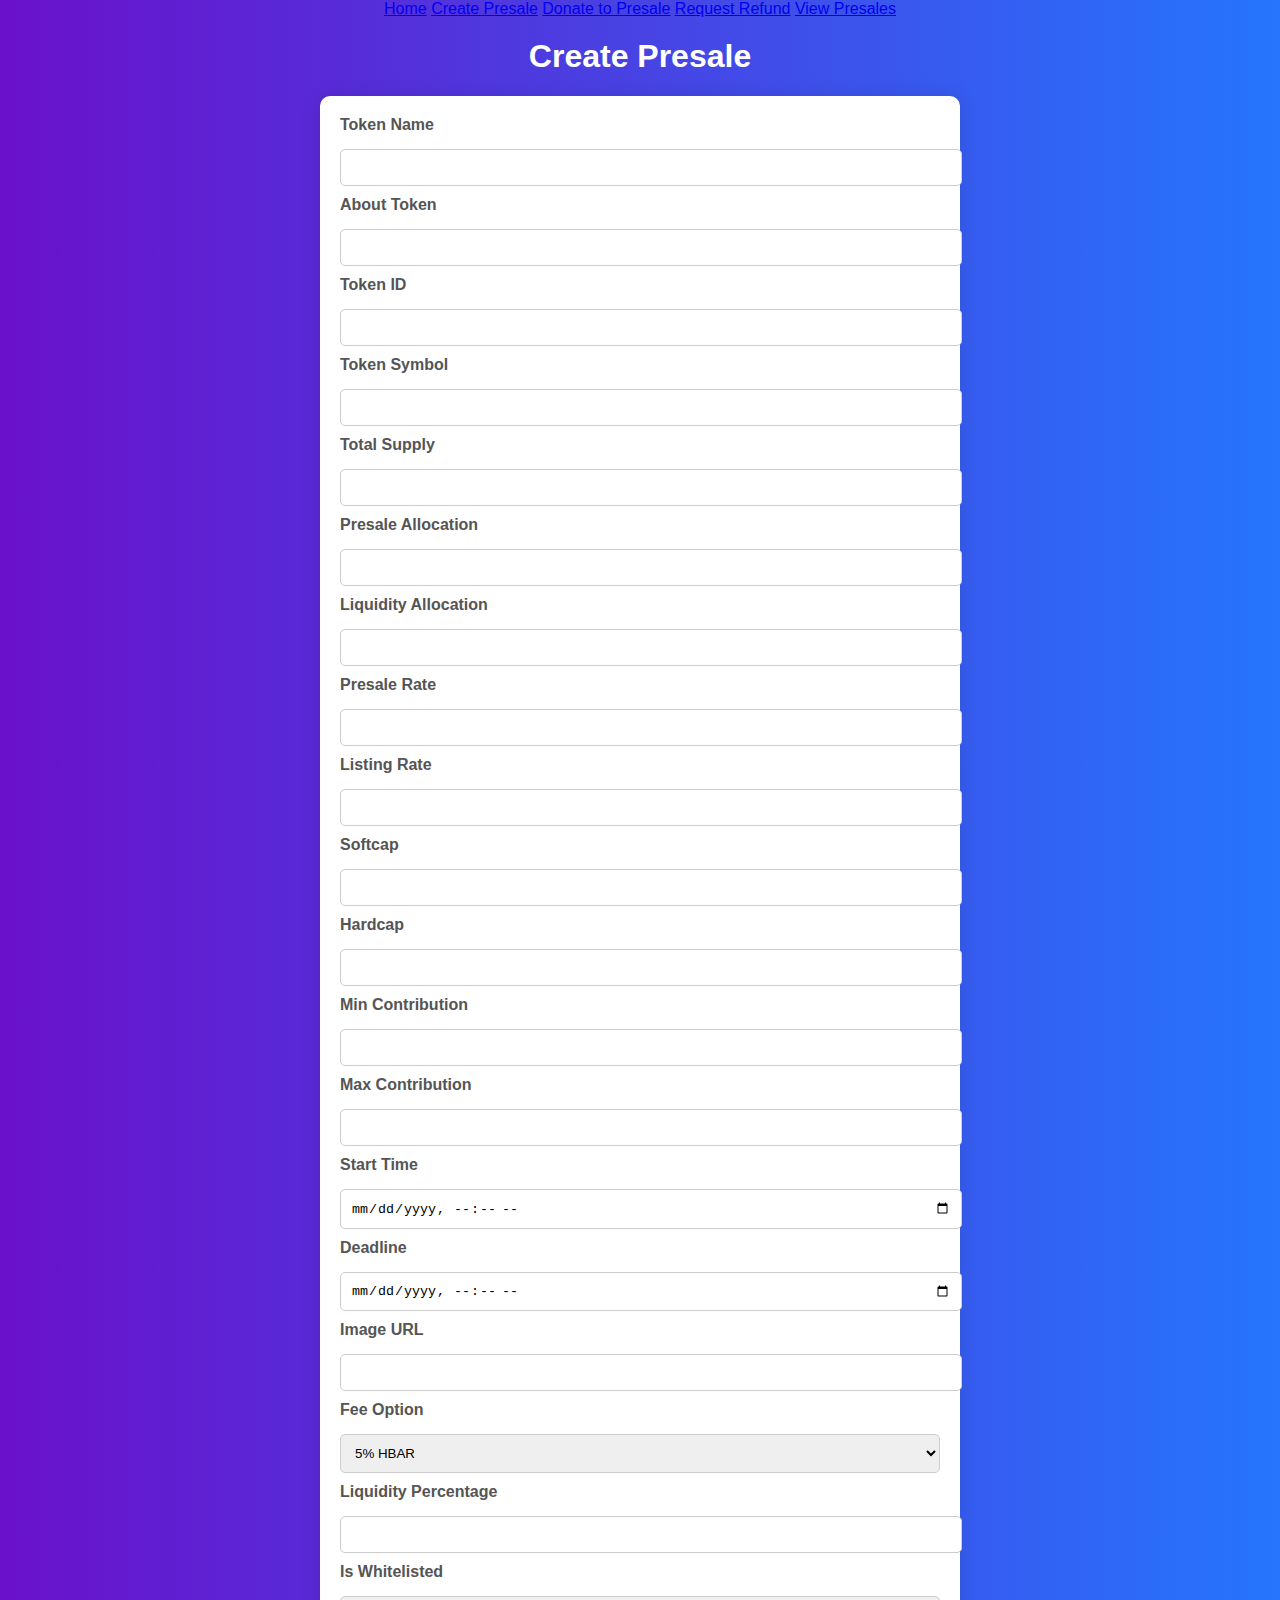
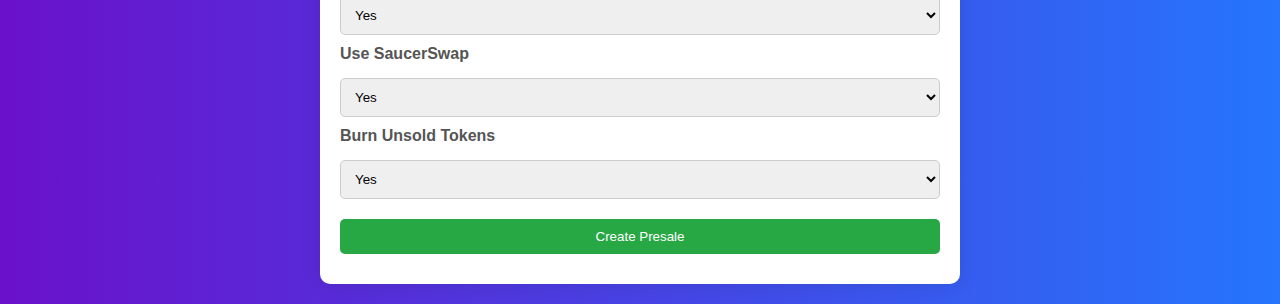
<file: create.html>
<!DOCTYPE html>
<html lang="en">
<head>
    <meta charset="UTF-8">
    <meta name="viewport" content="width=device-width, initial-scale=1.0">
    <title>Create Presale</title>
    <link rel="stylesheet" href="styles.css">
</head>
<body>
    <div class="navbar">
        <a href="index.html">Home</a>
        <a href="create.html">Create Presale</a>
        <a href="donate.html">Donate to Presale</a>
        <a href="refund.html">Request Refund</a>
        <a href="presales.html">View Presales</a>
    </div>
    <h1>Create Presale</h1>
    <div class="form-container">
        <form id="createPresaleForm">
            <label for="tokenName">Token Name</label>
            <input type="text" id="tokenName" required>
            <label for="aboutToken">About Token</label>
            <input type="text" id="aboutToken" required>
            <label for="tokenID">Token ID</label>
            <input type="text" id="tokenID" required>
            <label for="tokenSymbol">Token Symbol</label>
            <input type="text" id="tokenSymbol" required>
            <label for="totalSupply">Total Supply</label>
            <input type="number" id="totalSupply" required>
            <label for="presaleAllocation">Presale Allocation</label>
            <input type="number" id="presaleAllocation" required>
            <label for="liquidityAllocation">Liquidity Allocation</label>
            <input type="number" id="liquidityAllocation" required>
            <label for="presaleRate">Presale Rate</label>
            <input type="number" id="presaleRate" required>
            <label for="listingRate">Listing Rate</label>
            <input type="number" id="listingRate" required>
            <label for="softcap">Softcap</label>
            <input type="number" id="softcap" required>
            <label for="hardcap">Hardcap</label>
            <input type="number" id="hardcap" required>
            <label for="min">Min Contribution</label>
            <input type="number" id="min" required>
            <label for="max">Max Contribution</label>
            <input type="number" id="max" required>
            <label for="startTime">Start Time</label>
            <input type="datetime-local" id="startTime" required>
            <label for="deadline">Deadline</label>
            <input type="datetime-local" id="deadline" required>
            <label for="image">Image URL</label>
            <input type="text" id="image" required>
            <label for="feeOption">Fee Option</label>
            <select id="feeOption" required>
                <option value="true">5% HBAR</option>
                <option value="false">2% HBAR + 2% Tokens</option>
            </select>
            <label for="liquidityPercentage">Liquidity Percentage</label>
            <input type="number" id="liquidityPercentage" required>
            <label for="isWhitelisted">Is Whitelisted</label>
            <select id="isWhitelisted" onchange="toggleWhitelistFields()" required>
                <option value="true">Yes</option>
                <option value="false">No</option>
            </select>
            <div id="whitelistFields" style="display:none;">
                <label for="nftTokenId">Whitelist NFT Token ID</label>
                <input type="text" id="nftTokenId">
                <label for="whitelistDuration">Whitelist Duration (hours)</label>
                <input type="number" id="whitelistDuration">
            </div>
            <label for="useSaucerSwap">Use SaucerSwap</label>
            <select id="useSaucerSwap" required>
                <option value="true">Yes</option>
                <option value="false">No</option>
            </select>
            <label for="burnUnsoldTokens">Burn Unsold Tokens</label>
            <select id="burnUnsoldTokens" required>
                <option value="true">Yes</option>
                <option value="false">No</option>
            </select>
            <button type="submit">Create Presale</button>
        </form>
    </div>
    <script src="scripts.js"></script>
</body>
</html>
</file>
<file: styles.css>
/* General styling */
body {
    font-family: 'Poppins', sans-serif;
    text-align: center;
    background: linear-gradient(to right, #6a11cb, #2575fc);
    color: #333;
    margin: 0;
    padding: 0;
}

/* Navigation styling */
nav {
    background-color: #333;
    color: #fff;
    padding: 10px;
    display: flex;
    justify-content: space-around;
    align-items: center;
    box-shadow: 0 4px 8px rgba(0, 0, 0, 0.2);
}

nav a {
    color: #fff;
    text-decoration: none;
    padding: 10px 20px;
    border-radius: 5px;
    background-color: #28a745;
    transition: background-color 0.3s ease;
}

nav a:hover {
    background-color: #218838;
}

#connectWalletBtn {
    background-color: #007bff;
    color: #fff;
    border: none;
    padding: 10px 20px;
    border-radius: 5px;
    cursor: pointer;
    transition: background-color 0.3s ease;
}

#connectWalletBtn:hover {
    background-color: #0069d9;
}

/* Form container styling */
.form-container {
    background: #fff;
    padding: 20px;
    margin: 20px auto;
    border-radius: 10px;
    box-shadow: 0 0 20px rgba(0, 0, 0, 0.1);
    width: 90%;
    max-width: 600px;
}

h1 {
    margin-top: 20px;
    color: #fff;
}

form {
    display: flex;
    flex-direction: column;
    align-items: stretch;
}

label {
    text-align: left;
    margin-bottom: 5px;
    font-weight: bold;
    color: #555;
}

input, select, button {
    width: 100%;
    padding: 10px;
    margin: 10px 0;
    border: 1px solid #ccc;
    border-radius: 5px;
}

select {
    cursor: pointer;
}

button {
    background-color: #28a745;
    color: #fff;
    border: none;
    cursor: pointer;
    transition: background-color 0.3s ease;
}

button:hover {
    background-color: #218838;
}

.hidden {
    display: none;
}

/* Additional page styling */
.container {
    padding: 20px;
    margin: 20px auto;
    width: 90%;
    max-width: 800px;
    background: #fff;
    border-radius: 10px;
    box-shadow: 0 0 20px rgba(0, 0, 0, 0.1);
}

.container h2 {
    margin-bottom: 20px;
}

.presale-list {
    list-style: none;
    padding: 0;
}

.presale-item {
    padding: 15px;
    margin: 10px 0;
    background: #f9f9f9;
    border: 1px solid #ddd;
    border-radius: 5px;
    display: flex;
    justify-content: space-between;
    align-items: center;
    transition: background-color 0.3s ease;
}

.presale-item:hover {
    background-color: #f1f1f1;
}

.presale-item button {
    background-color: #007bff;
    color: #fff;
    border: none;
    border-radius: 5px;
    padding: 10px 20px;
    cursor: pointer;
    transition: background-color 0.3s ease;
}

.presale-item button:hover {
    background-color: #0069d9;
}
</file>
